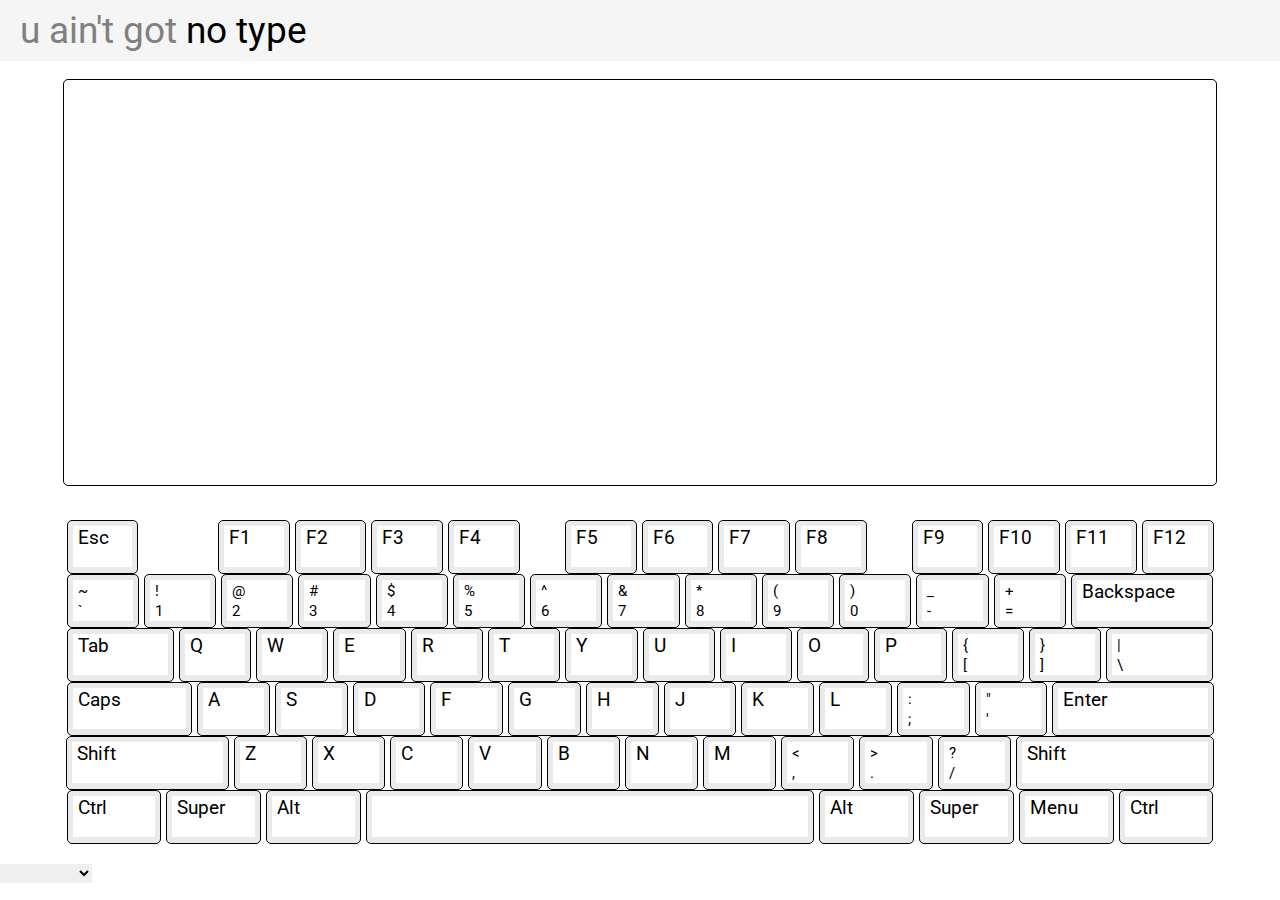
<file: templates/index.html>
<!DOCTYPE html>
<html lang="en">
<head>
    <meta charset="UTF-8">
    <meta http-equiv="X-UA-Compatible" content="IE=edge">
    <meta name="viewport" content="width=device-width, initial-scale=1.0">
    <meta name="description" content="u ain't got no type -- a simple but elegant typing test.">
    <title>u ain't got no type / lubed switches is the only thing that i like</title>
    <!-- Google Fonts -->
    <link rel="preconnect" href="https://fonts.gstatic.com">
    <link href="https://fonts.googleapis.com/css2?family=Roboto:wght@500&display=swap" rel="stylesheet">
    <!-- JQuery -->
    <script src="https://code.jquery.com/jquery-3.5.0.js"></script>
    <!-- Self-defined CSS -->
    <link rel="stylesheet" href="../static/styles/global.css">
    <link rel="stylesheet" href="../static/styles/test.css">
    <link rel="stylesheet" href="../static/styles/keeb.css">
    <!-- Self-defined JS -->
    <script src="../static/scripts/keeb.js"></script>
</head>
<body>
    <nav>
        <a class="brand" href="/">
            <span class="fullTitle">u ain't got</span> no type
        </a>
    </nav>
    <main>
        <section id="test"></section>
        <section id="keeb">
        </section>
    </main>
    <footer>
        <select id="layoutPicker">
            <option></option>
            <option value="tkl-1">TKL #1</option>
            <option value="tkl-2">TKL #2</option>
            <option value="wkl-1">WKL #1</option>
            <option value="wkl-2">WKL #2</option>
            <option value="75">75%</option>
            <option value="65">65%</option>
            <option value="60">60%</option>
            <option value="60-wkl">60% WKL</option>
            <option value="hhkb">HHKB</option>
        </select>
    </footer>
</body>
</html>
</file>
<file: static/styles/test.css>
main section#test {
    height: 45vh;
    width: 90%;
    margin: 2vh auto 1vh;
    border: 1px solid black;
    border-radius: 5px;
}
</file>
<file: static/styles/keeb.css>
main section#keeb {
    height: calc(40vh - 50px);
    width: 90%;
    max-width: 1220px;
    margin: 1vh auto 1vh;
    padding: 25px 0;
    border-radius: 5px;
}

main section#keeb div.keebRow {
    height: 6vh;
    display: flex;
    justify-content: center;
}
main section#keeb div.keebKey {
    background-color: #eaeaea;
    height: 95%;
    margin: auto 2.5px;
    border: 1px solid black;
    border-radius: 5px;
    font-family: 'Roboto', sans-serif;
}
main section#keeb div.emptySpace {
    height: 95%;
    margin: auto 2.5px;
}
main section#keeb div.keebKey div.oneChar {
    margin: 5px;
    padding: 0 5px;
    height: 80%; 
    background-color: #ffffff;
    font-size: calc(14px + .6vh);
}
main section#keeb div.keebKey div.twoChars {
    margin: 5px;
    height: 80%;
    padding: 0 5px;
    background-color: #ffffff;
    display: flex;
    flex-wrap: wrap;
    align-items: center;
}
main section#keeb div.keebKey div.shift, 
main section#keeb div.keebKey div.main {
    width: 100%;
    padding: 0;
    font-size: calc(10px + .6vh);
}
</file>
<file: static/styles/global.css>
:root {
    --dark-color: grey;
    --light-color: whitesmoke;
    --bg-color: #ffffff;
    --txt-color: black;
}

/* resets */
* {
    padding: 0;
    margin: 0;
    border: 0;
    vertical-align: baseline;
    font-size: 100%;
}

a { text-decoration: none; }

nav {
    padding: 1vh 20px;
    background-color: var(--light-color);
}
nav a.brand {
    color: var(--txt-color);
    font-family: 'Roboto', sans-serif;
    font-size: calc(24px + 1vw);
}
nav a.brand span.fullTitle { color: var(--dark-color); }

/*@media only screen and (min-width: 1024px) {
}
@media only screen and (max-width: 1023.9px) {
}*/
@media only screen and (max-width: 480px) {
    nav span.brand span.fullTitle { display: none; }
}
</file>
